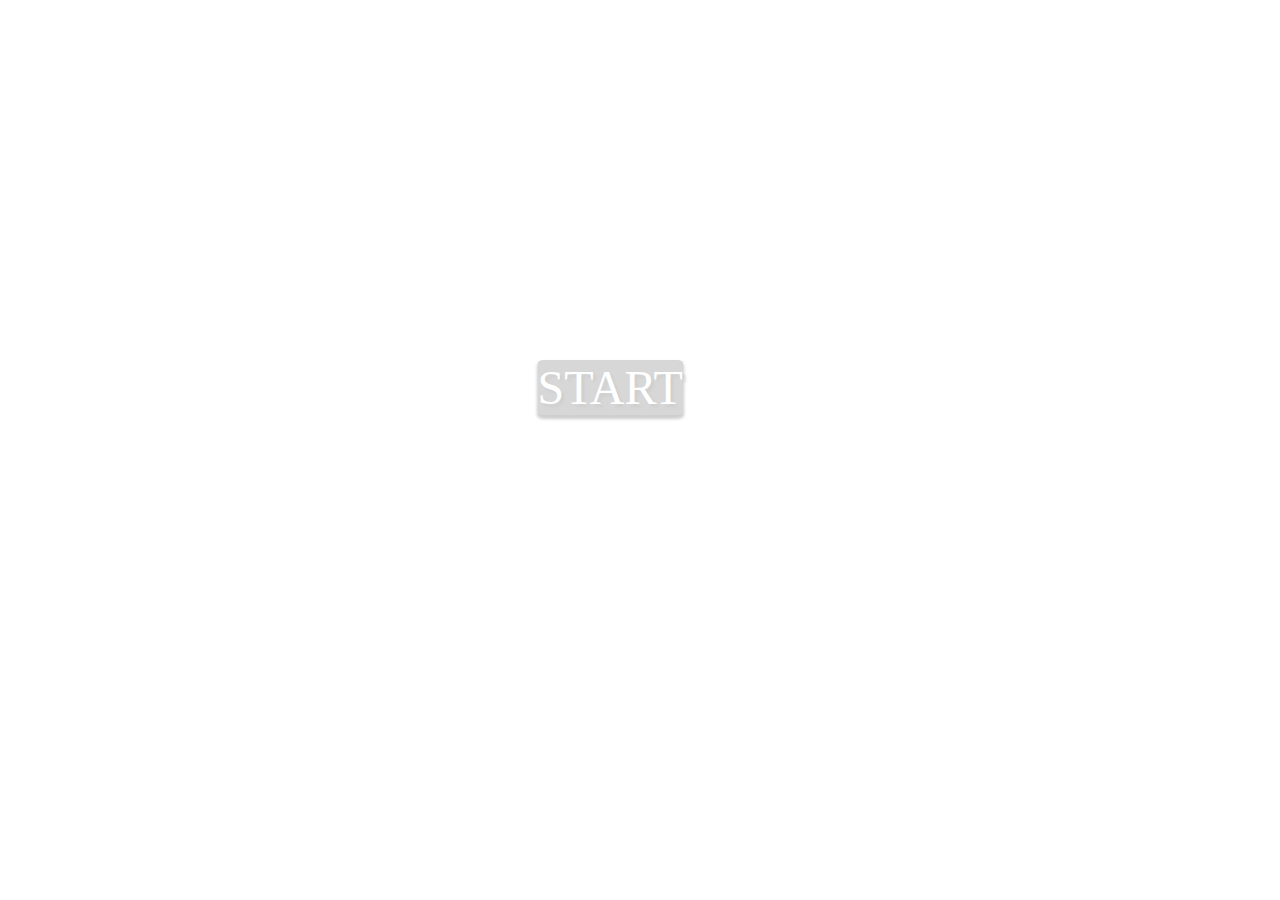
<file: index.html>
<!DOCTYPE html>
<html lang="en">

<head>
    <meta charset="UTF-8">
    <meta name="viewport" content="width=device-width, initial-scale=1.0">
    <meta http-equiv="X-UA-Compatible" content="ie=edge">
    <script src="https://ajax.googleapis.com/ajax/libs/jquery/3.4.1/jquery.min.js" defer></script>
    <script src="./js/jquery.proyecto-plugin.js" defer></script>
    <script src="./js/go.js" defer></script>
    <link rel="stylesheet" href="./css/style.css">
    <link rel="stylesheet" href="./css/fontello.css">
    <title>Plugin</title>
</head>

<body>
    <div id="container"></div>
    <br>
    <br>
    <br>
    <br>
    <br>

    <div id="container2"></div>


</body>

</html>
</file>
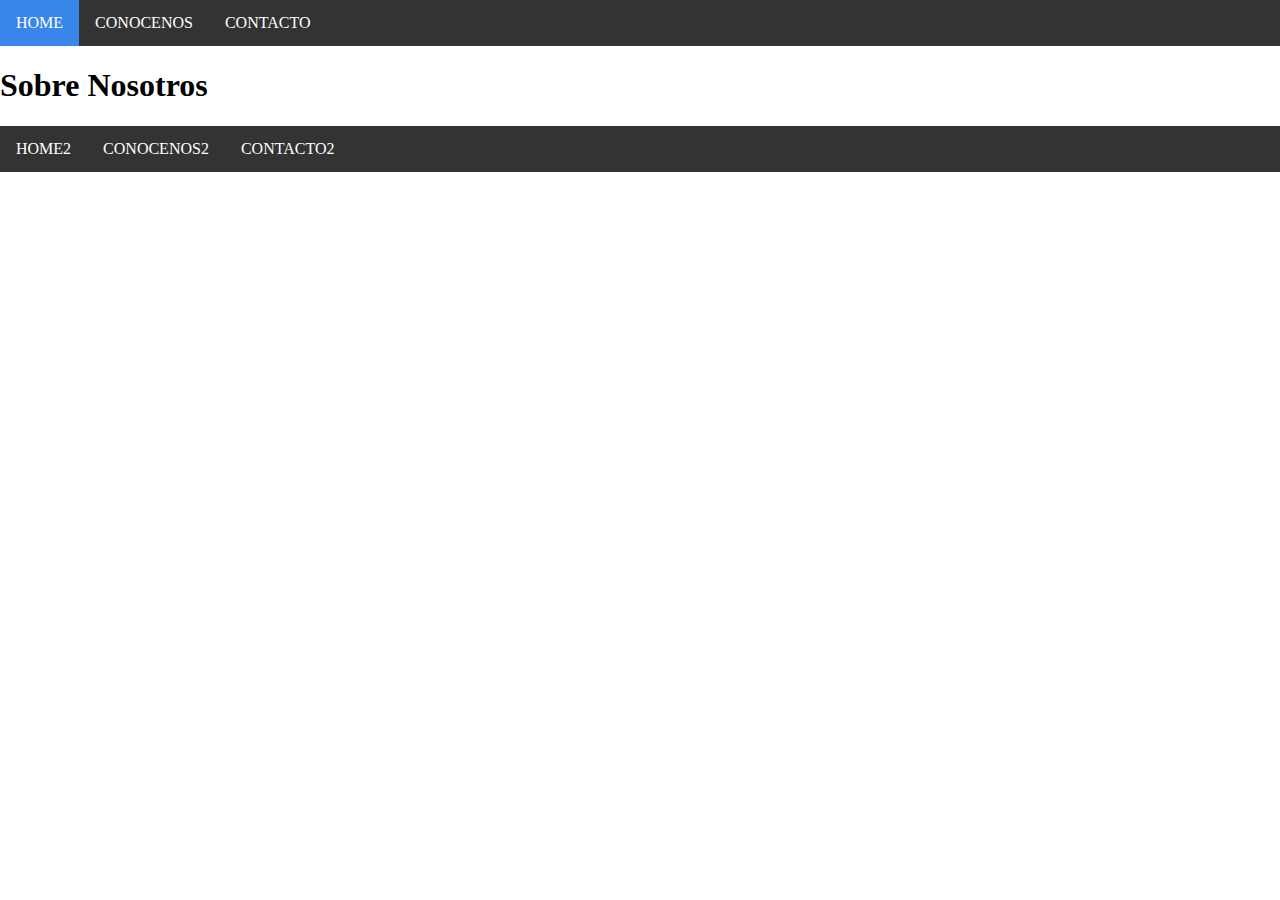
<file: conocenos.html>
<!DOCTYPE html>
<html lang="en">

<head>
    <meta charset="UTF-8">
    <meta name="viewport" content="width=device-width, initial-scale=1.0">
    <meta http-equiv="X-UA-Compatible" content="ie=edge">
    <script src="https://ajax.googleapis.com/ajax/libs/jquery/3.4.1/jquery.min.js" defer></script>
    <script src="./js/jquery.proyecto-plugin.js" defer></script>
    <script src="./js/go.js" defer></script>
    <link rel="stylesheet" href="./css/style.css">
    <title>Sobre Nosotros</title>
</head>

<body>
    <header>
        <div id="container"></div>
    </header>
    <main>
        <h1>Sobre Nosotros</h1>
        <div id="container2"></div>

    </main>
</body>

</html>
</file>
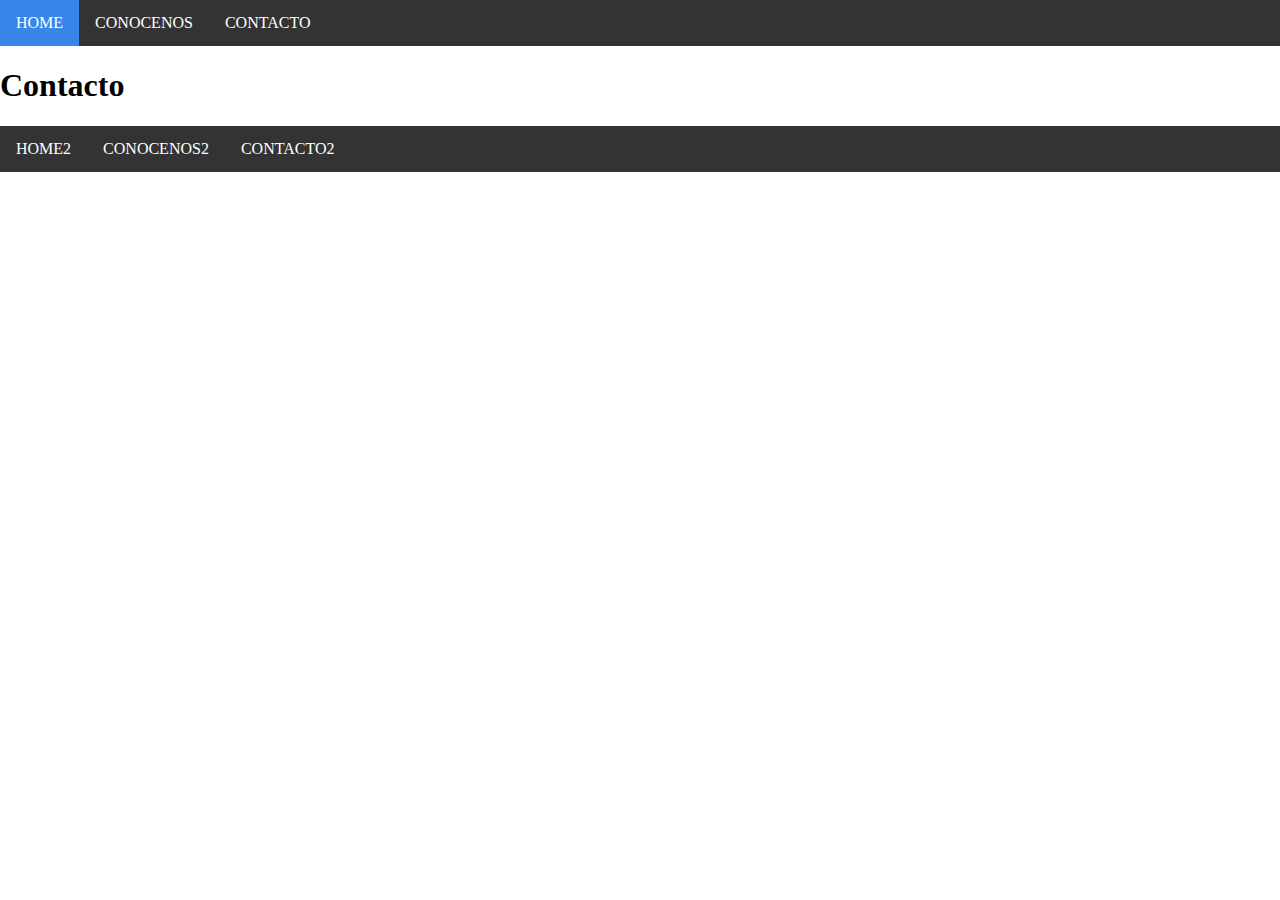
<file: contacto.html>
<!DOCTYPE html>
<html lang="en">

<head>
    <meta charset="UTF-8">
    <meta name="viewport" content="width=device-width, initial-scale=1.0">
    <meta http-equiv="X-UA-Compatible" content="ie=edge">
    <script src="https://ajax.googleapis.com/ajax/libs/jquery/3.4.1/jquery.min.js" defer></script>
    <script src="./js/jquery.proyecto-plugin.js" defer></script>
    <script src="./js/go.js" defer></script>
    <link rel="stylesheet" href="./css/style.css">
    <title>Contacto</title>
</head>

<body>
    <header>
        <div id="container"></div>
    </header>
    <main>
        <h1>Contacto</h1>
        <div id="container2"></div>


    </main>
</body>

</html>
</file>
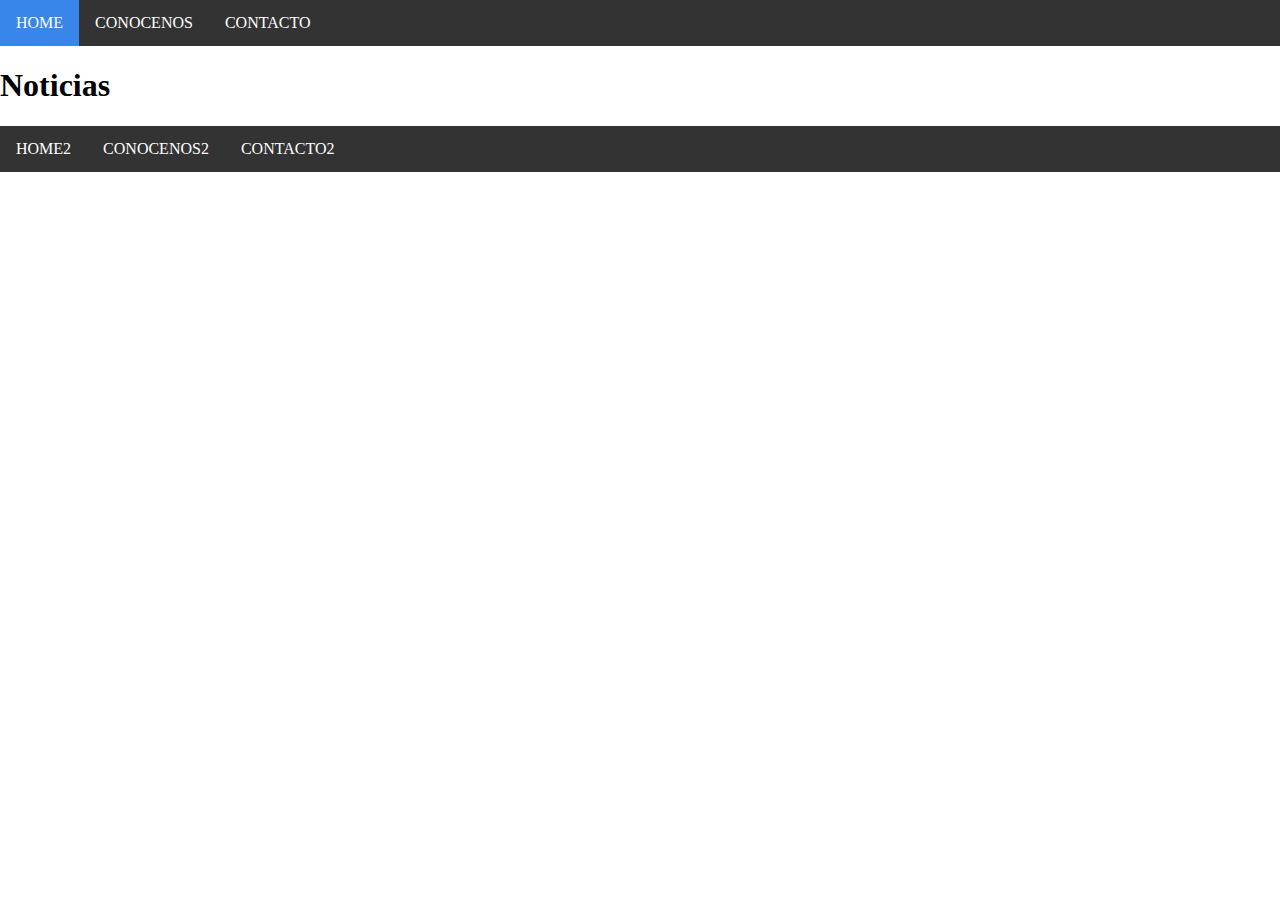
<file: noticias.html>
<!DOCTYPE html>
<html lang="en">

<head>
    <meta charset="UTF-8">
    <meta name="viewport" content="width=device-width, initial-scale=1.0">
    <meta http-equiv="X-UA-Compatible" content="ie=edge">
    <script src="https://ajax.googleapis.com/ajax/libs/jquery/3.4.1/jquery.min.js" defer></script>
    <script src="./js/jquery.proyecto-plugin.js" defer></script>
    <script src="./js/go.js" defer></script>
    <link rel="stylesheet" href="./css/style.css">
    <title>Noticias</title>
</head>

<body>
    <header>
        <div id="container"></div>
    </header>
    <main>
        <h1>Noticias</h1>
        <div id="container2"></div>

    </main>
</body>

</html>
</file>
<file: css/style.css>
html,body {
    margin: 0;
    padding: 0;
    border: 0;
}


/* INICIO PLUGIN */

/* Aspecto animación */
#iniciar {
    font-size: 3em;
    position: absolute;
    top: 40%;
    left: 42%;
    border-radius: 5%;
    background-color: #333;
    box-shadow: 0px 3px 3px 1px black;
}

#texto-inicio {
    color: white;
    border-radius: 5%;
    background-color: #333;
    text-shadow: 3px 3px 3px black;
}

/* Aspecto navbar */

.navbar{
    text-align: center;

}



.navbar ul {
  list-style-type: none;
  margin: 0;
  padding: 0;
  overflow: hidden;
  background-color: #333;
  
}

li {
  float: left;
}

li a {
  display: inline-block;
  color: white;
  text-align: center;
  padding: 14px 16px;
  text-decoration: none;
  
}

li a:hover, .elementos-menu:hover .dropbtn {
  background-color: rgb(57, 134, 235);
}

li.elementos-menu {
  display: inline-block;
}

.submenu {
  display: none;
  position: absolute;
  background-color: #f9f9f9;
  min-width: 160px;
  box-shadow: 0px 8px 16px 0px rgba(0,0,0,0.2);
  z-index: 1;
}

.submenu a {
  color: black;
  padding: 12px 16px;
  text-decoration: none;
  display: block;
  text-align: left;
}

.submenu a:hover {background-color: #f1f1f1;}

.elementos-menu:hover .submenu {
  display: block;
}



/*ASPECTO PLUGIN


#container {
    background-color: #333;
    border: 1px solid black;
    display: flex;
    justify-content: center;
    box-shadow: 3px 1px 3px black;
    height: 2.25em;
}



.navbar ul {
    list-style: none;

}
    
.navbar ul ul {
    list-style: none;



    

}

.navbar a{
    display: block;
    padding: 10px 10px;
    margin-left: 1em;
    margin-right: 1em;
    color: #fff;
    text-decoration: none;
    background-color: rgb(57, 134, 235);
    border-radius: 10%;
    width: 10em;

    
}

.navbar a:hover{

    background-color: rgb(131, 179, 241);


    
}

.navbar ul li:hover ul{
    display: block;

    
}

.submenu{
    margin-top: 0.2em;
}




.elementos-menu {
    display: inline-block;

    
    
}


ANIMACIÓN INICIAL: MENÚ
#iniciar {
    font-size: 3em;
    position: absolute;
    top: 40%;
    left: 42%;
    border-radius: 5%;
    background-color: #333;
    box-shadow: 0px 3px 3px 1px black;
}

#texto-inicio {
    color: white;
    border-radius: 5%;
    background-color: #333;
    text-shadow: 3px 3px 3px black;
}
</file>
<file: css/fontello.css>
@font-face {
  font-family: 'fontello';
  src: url('../font/fontello.eot?57530072');
  src: url('../font/fontello.eot?57530072#iefix') format('embedded-opentype'),
       url('../font/fontello.woff2?57530072') format('woff2'),
       url('../font/fontello.woff?57530072') format('woff'),
       url('../font/fontello.ttf?57530072') format('truetype'),
       url('../font/fontello.svg?57530072#fontello') format('svg');
  font-weight: normal;
  font-style: normal;
}
/* Chrome hack: SVG is rendered more smooth in Windozze. 100% magic, uncomment if you need it. */
/* Note, that will break hinting! In other OS-es font will be not as sharp as it could be */
/*
@media screen and (-webkit-min-device-pixel-ratio:0) {
  @font-face {
    font-family: 'fontello';
    src: url('../font/fontello.svg?57530072#fontello') format('svg');
  }
}
*/
 
 [class^="icon-"]:before, [class*=" icon-"]:before {
  font-family: "fontello";
  font-style: normal;
  font-weight: normal;
  speak: none;
 
  display: inline-block;
  text-decoration: inherit;
  width: 1em;
  margin-right: .2em;
  text-align: center;
  /* opacity: .8; */
 
  /* For safety - reset parent styles, that can break glyph codes*/
  font-variant: normal;
  text-transform: none;
 
  /* fix buttons height, for twitter bootstrap */
  line-height: 1em;
 
  /* Animation center compensation - margins should be symmetric */
  /* remove if not needed */
  margin-left: .2em;
 
  /* you can be more comfortable with increased icons size */
  /* font-size: 120%; */
 
  /* Font smoothing. That was taken from TWBS */
  -webkit-font-smoothing: antialiased;
  -moz-osx-font-smoothing: grayscale;
 
  /* Uncomment for 3D effect */
  /* text-shadow: 1px 1px 1px rgba(127, 127, 127, 0.3); */
}
 
.icon-down-open:before { content: '\e800'; } /* '' */
.icon-menu:before { content: '\f0c9'; } /* '' */
</file>
